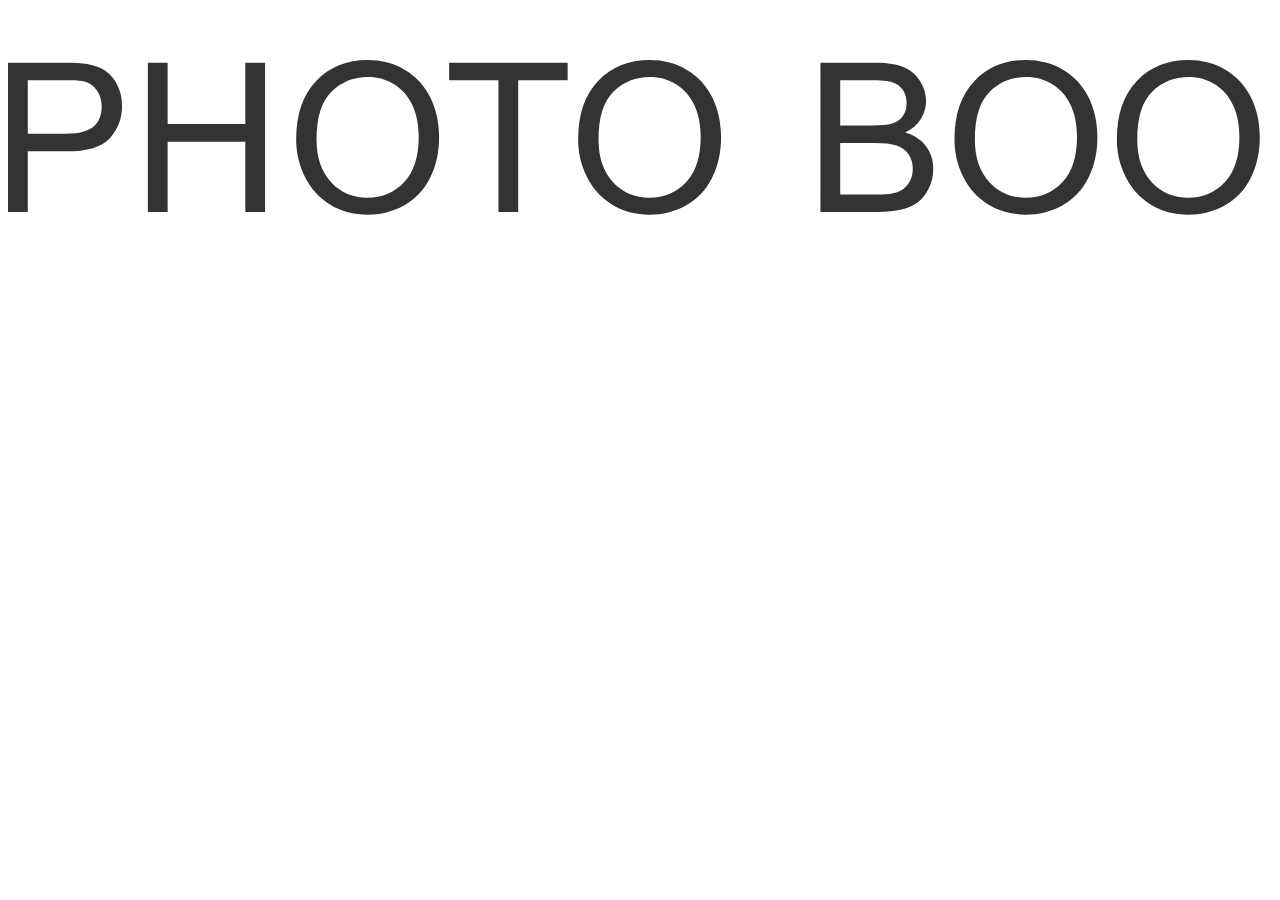
<file: fotowebsite/index.html>
<!DOCTYPE html>
<html lang="en">
<head>
    <meta charset="UTF-8">
    <meta name="viewport" content="width=device-width, initial-scale=1.0">
    <meta name="description" content="texttexttexttext">
    <link rel="icon" href="img/favicon.ico">
    <link rel="stylesheet" href="css/style.css">
    <title>foto</title>
</head>
<body>
    <div class="container">
        <header id="header">
            <h1 class="site-title">
                <a href="index.html"><img src="img/logo.svg"></a>
            </h1>
        </header>
    </div>
    
</body>
</html>
</file>
<file: fotowebsite/css/style.css>
/*--------------------------------------
HEADER
---------------------------------------*/
#header {
    margin-top: 60px;
}
#header .site-title {
    width: 160px;
    line-height: 1px;
    margin-bottom: 15px;
}
#header .site-title a {
    display: block;
}

/*--------------------------------------

---------------------------------------*/
</file>
